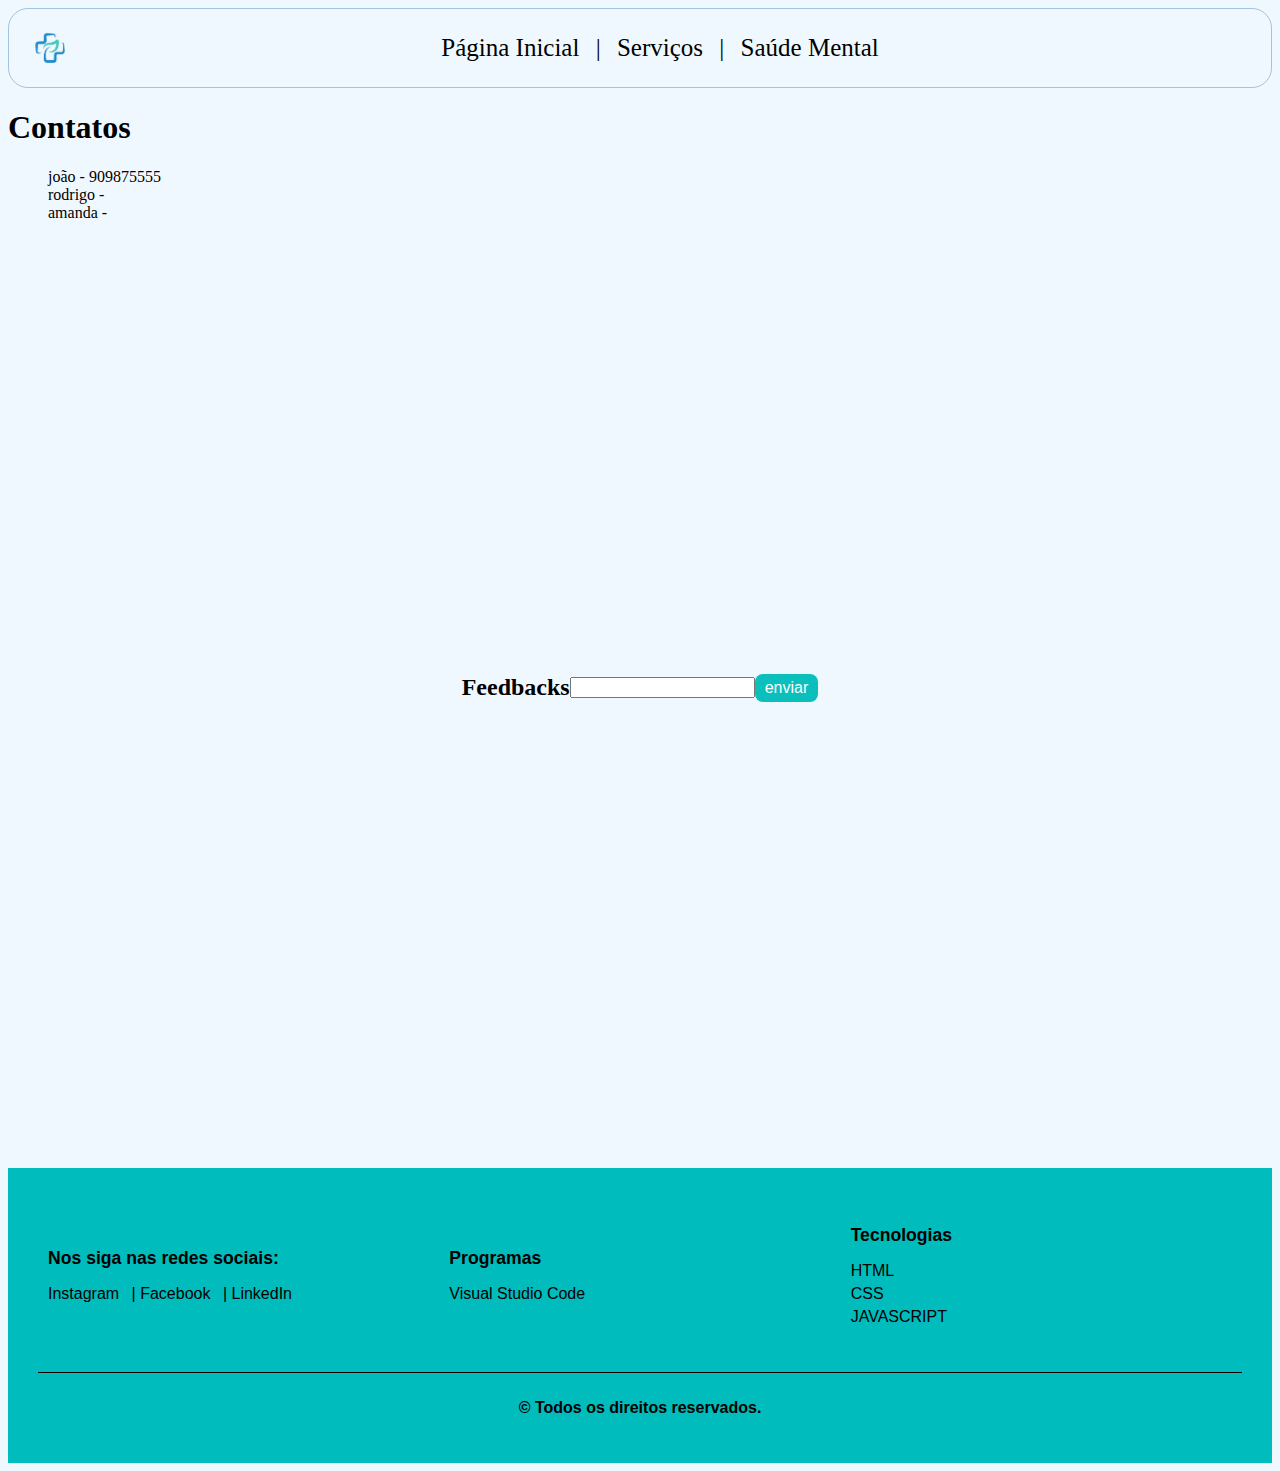
<file: servicos.html>
<!DOCTYPE html>
<html lang="pt-br">
<head>
    <meta charset="UTF-8">
    <meta name="viewport" content="width=device-width, initial-scale=1.0">
    <title>Serviços</title>
    <link rel="stylesheet" href="estilo.css" type="text/css">
    <script src="componentes.js"></script>
</head>
<body onload="contatos()">
    
    <header>
      <img id ="logo"src ="img/logotipo.png" alt ="logotipo - cuidado e saúde" title="cuidado em sáude">
        <ul>
            <li id ="links"><a href="index.html">Página Inicial</a></li> |
            <li id = "links"><a href="servicos.html">Serviços</a></li> |
            <li id = "links" ><a href="saude.html">Saúde Mental</a></li>
        </ul>
    </header>
    <main>
    
       <div id="contatos">
        <h1>Contatos</h1>
        
       </div>

      <div id="feedback">
     <h2>Feedbacks</h2>
       <input type="text" id="bot-comentario"><br>
       <button onclick="comentar()">enviar</button>
       <p id="texto-comentario"></p>
      </div>
    </main>
<footer class="rodape">
  <div class="rodape-secao">
    <h3>Nos siga nas redes sociais:</h3>
    <p><a href="#">Instagram</a> | <a href="#">Facebook</a> | <a href="#">LinkedIn</a></p>
  </div>

  <div class="rodape-secao">
    <h3>Programas</h3>
    <p>Visual Studio Code</p>
  </div>

  <div class="rodape-secao">
    <h3>Tecnologias</h3>
    <ul>
      <li>HTML</li>
      <li>CSS</li>
      <li>JAVASCRIPT</li>
    </ul>
  </div>

  <div class="rodape-botao">
    <p>&copy; Todos os direitos reservados.</p>
  </div>
</footer>


</body>
</html>
</file>
<file: estilo.css>
header {
    display: flex;
    align-items: center;
    justify-content: center;
    border: 1px solid #a3c1e0;
    border-radius: 20px;
    font-size: 25px;
}

body {
    background-color: #f0f8ff;
}

#links {
    display: flex;
    list-style: none;
    display: inline-block;
    /*Deixa os links alinhados horizontalmente*/
    margin: 0 10px;
}

li a {
    text-decoration: none;
    /*Retira o sublinhado dos links da lista*/
}

li a:hover {
    /*Acões que ocorrem quando é passado o mouse encima dos links de acesso*/
    color: #0abfbc;
}

li {
    list-style: none;
}

#logo {
    display: flex;
    width: 60px;
    left: 20px;
    right: 40px;
    position: absolute
}

a {
    color: black;
}


.ilustração-de-disturbios {
    width: 250px;
    border-radius: 8px;
}

/*Estilização dos blocos que contêm informaçoes*/
.conteiner {
    gap: 20px;
    display: flex;
    align-items: flex-start;
}

#bloco-ansiedade {
    background-color: #f0f8ff;
    /* cor de fundo suave */
    border: 1px solid #a3c1e0;
    /* borda leve */
    border-radius: 8px;
    /* cantos arredondados */
    padding: 40px;
    /* espaçamento interno */
    margin-left: 300px;
    /* espaçamento da esquerda */
    margin-top: 50px;
    /*espaçamento de topo*/
    max-width: 400px;
    /* largura máxima */
    box-shadow: 0 2px 8px rgba(0, 0, 0, 0.1);
    /* sombra para destaque */
    display: block;

}


#bloco-informativo {
    background-color: #f0f8ff;
    /* cor de fundo suave */
    border: 1px solid #a3c1e0;
    /* borda leve */
    border-radius: 8px;
    /* cantos arredondados */
    padding: 40px;
    /* espaçamento interno */
    margin: 50px auto;
    /* espaçamento externo */
    max-width: 400px;
    /* largura máxima */
    box-shadow: 0 2px 8px rgba(0, 0, 0, 0.1);
    /* sombra para destaque */



}

strong {
    font-size: larger;
    font-family: 'Gill Sans', 'Gill Sans MT', Calibri, 'Trebuchet MS', sans-serif;
}

.tela {
    display: flex;
    align-items: center;
    gap: 10px;
}

.tela p {
    margin: 0;
}

button {
    background-color: #0abfbc;
    /* verde */
    color: white;
    padding: 5px 10px;
    border: none;
    border-radius: 8px;
    font-size: 16px;
    cursor: pointer;

}

#apresentacao {
    display: flex;
    align-items: flex-start;
    gap: 20px;
    background-color: #f0f8ff;
    border: 1px solid #a3c1e0;
    border-radius: 8px;
    box-shadow: 0 2px 8px rgba(0, 0, 0, 0.1);
    max-width: 80%;
    margin:auto;
    
}

#texto {
   text-align: center;
   font-size: 1.8em;
}

#texto h2 {
    margin-bottom: 10px;
    font-size: 2.4;
    margin-top: 70px;
}

#apresentacao img {
    max-width: 400px;
}

.rodape{
  background-color: #00bcbc;
  color: #000;
  padding: 30px;
  display: flex;
  flex-wrap: wrap;
  justify-content: space-between;
  font-family: Arial, sans-serif;
  margin-top: 30px;
  align-items: center;
  
}

.rodape-secao {
  flex: 1 1 200px;
  margin: 10px;
}

.rodape-secao h3 {
  margin-bottom: 10px;
  font-size: 1.1em;
}

.rodape-secao a {
  color: #000;
  text-decoration: none;
  margin-right: 8px;
}

.rodape-secao ul {
  list-style-type: none;
  padding-left: 0;
}

.rodape-secao li {
  margin-bottom: 5px;
}

.rodape-botao {
  width: 100%;
  text-align: center;
  margin-top: 20px;
  font-weight: bold;
  border-top: 1px solid #000;
  padding-top: 10px;
}




/*Estilização do Index*/

.title {
    font-style: italic;
    display: flex;
    font-size: 35px;
    text-align: center;
    align-items: center;
    justify-content: center;
    margin-top: 30px;
}

#descricao {
    display: flex;
    font-size: 35px;
    font-family: 'Gill Sans', 'Gill Sans MT', Calibri, 'Trebuchet MS', sans-serif;
    background-color: #0abfbc;
    padding: 50px;
    max-width: fit-content;
    border-radius: 20px;
    margin: auto;
    align-items: center;
}

#descricao img {
    width: 400px;
    padding: 10px;
    margin-right: 15px;
}
.blocoSaude {
  display: flex;
  margin: 10px auto;
  max-width: 70%;
  align-items: center;
  background-color: #e0f7fa;
  padding: 15px;
  border-radius: 10px;
  gap: 20px; /* Espaço entre imagem e texto */
}

.blocoSaude img {
  border-radius: 40px;
  box-shadow: 2px 2px 5px rgba(0,0,0,0.2);

}

.textoSaude {
  display: flex;
  flex-direction: column;

}

.textoSaude p {
  margin:10px auto;
  font-family: Arial, Helvetica, sans-serif;
  color: #004d40;
}

.textoSaude a {
  margin-bottom: 10px;
  
  text-decoration: none;
}

.textoSaude button {
  margin-right: 5px;
  padding: 6px 12px;
  background-color: #00838f;
  color: white;
  border: none;
  border-radius: 5px;
  cursor: pointer;
}

.textoSaude button:hover {
  background-color: #006064;
}






/*Estilização dos Serviços*/

#feedback-box{
    text-align: center;
}
#feedback{
       display: flex;
    justify-content: center; /* Alinha horizontalmente */
    align-items: center;     /* Alinha verticalmente */
    height: 100vh;           /* Ocupa altura total da tela */
}
</file>
